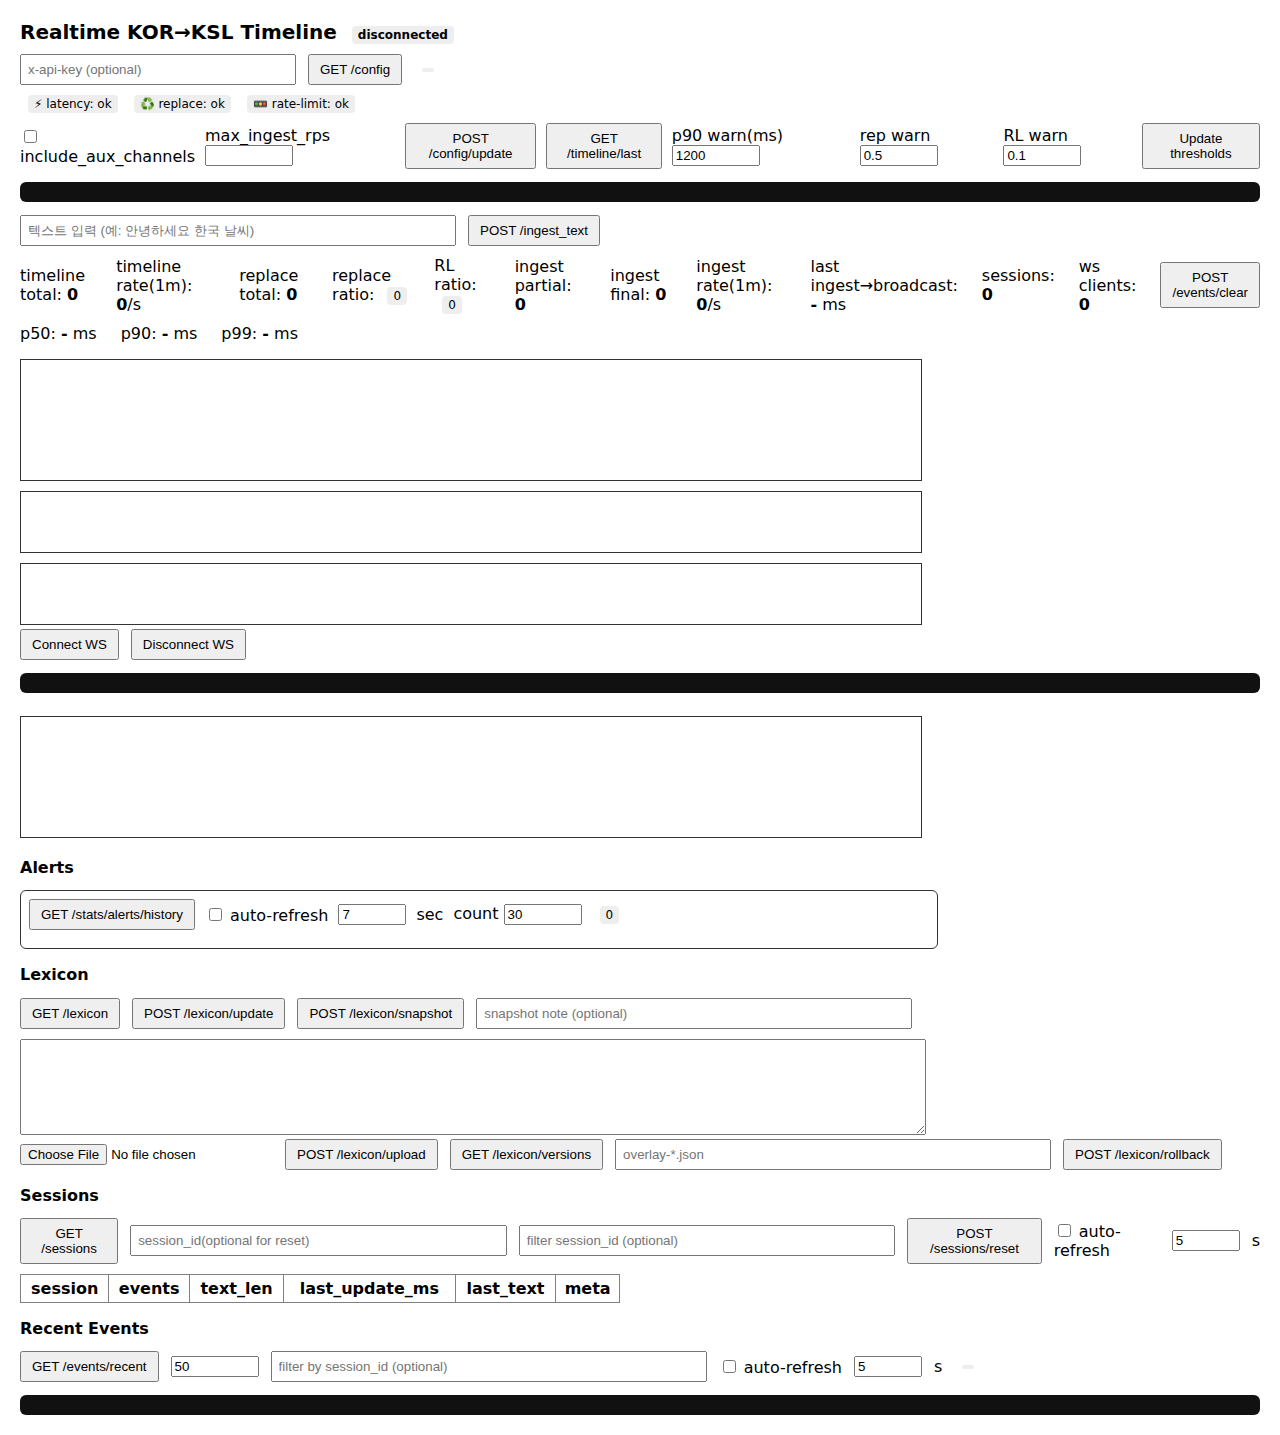
<file: public/index.html>
﻿<!doctype html>
<html lang="ko">
<head>
  <meta charset="utf-8"/>
  <meta name="viewport" content="width=device-width, initial-scale=1"/>
  <title>Realtime KOR→KSL Timeline</title>
  <style>
    body { font-family: system-ui, -apple-system, Segoe UI, Roboto, sans-serif; margin: 20px; }
    h1 { font-size: 20px; margin: 0 0 10px; }
    .row { display: flex; gap: 12px; align-items: center; margin-bottom: 10px; }
    input[type=text] { width: 420px; padding: 6px; }
    button { padding: 6px 10px; }
    pre { background: #111; color: #ddd; padding: 10px; border-radius: 6px; max-height: 360px; overflow: auto; }
    .badge { display: inline-block; padding: 2px 6px; border-radius: 4px; background: #eee; margin-left: 8px; font-size: 12px; }
  </style>
</head>
<body>
  <h1>Realtime KOR→KSL Timeline <span class="badge" id="status">disconnected</span></h1>
  <div class="row">
    <input id="apikey" type="text" placeholder="x-api-key (optional)" style="width:260px;"/>
    <button id="cfgBtn">GET /config</button>
    <span id="cfgOut" class="badge"></span>
  </div>
  <div class="row" id="alertBadges" style="gap:8px;">
    <span class="badge" id="badgeLat" title="Latency p90 alert">⚡ latency: ok</span>
    <span class="badge" id="badgeRep" title="Replace ratio alert">♻️ replace: ok</span>
    <span class="badge" id="badgeRL" title="Rate limit ratio alert">🚥 rate-limit: ok</span>
  </div>
  <div class="row" style="gap:10px; align-items: center;">
    <label><input type="checkbox" id="auxToggle"/> include_aux_channels</label>
    <label>max_ingest_rps <input type="number" id="rpsInput" min="1" style="width:80px;"/></label>
    <button id="cfgUpdate">POST /config/update</button>
    <button id="lastTl">GET /timeline/last</button>
    <label>p90 warn(ms) <input type="number" id="latWarn" value="1200" style="width:80px;"/></label>
    <label>rep warn <input type="number" id="repWarn" value="0.5" step="0.01" min="0" max="1" style="width:70px;"/></label>
    <label>RL warn <input type="number" id="rlWarn" value="0.1" step="0.01" min="0" max="1" style="width:70px;"/></label>
    <button id="thUpdate">Update thresholds</button>
  </div>
  <pre id="lastTlOut" style="display:block; max-height:220px;"></pre>
  <div class="row">
    <input id="text" type="text" placeholder="텍스트 입력 (예: 안녕하세요 한국 날씨)"/>
    <button id="send">POST /ingest_text</button>
  </div>
  <div class="row" style="gap:24px;">
    <div>timeline total: <b id="tl_total">0</b></div>
    <div>timeline rate(1m): <b id="tl_rate">0</b>/s</div>
    <div>replace total: <b id="rep_total">0</b></div>
    <div>replace ratio: <span id="rep_ratio" class="badge">0</span></div>
    <div>RL ratio: <span id="rl_ratio" class="badge">0</span></div>
    <div>ingest partial: <b id="ing_p">0</b></div>
    <div>ingest final: <b id="ing_f">0</b></div>
    <div>ingest rate(1m): <b id="ing_rate">0</b>/s</div>
    <div>last ingest→broadcast: <b id="last_lat">-</b> ms</div>
    <div>sessions: <b id="sess_count">0</b></div>
    <div>ws clients: <b id="ws_clients">0</b></div>
    <button id="evClear">POST /events/clear</button>
  </div>
  <div class="row" style="gap:24px;">
    <div>p50: <b id="p50">-</b> ms</div>
    <div>p90: <b id="p90">-</b> ms</div>
    <div>p99: <b id="p99">-</b> ms</div>
  </div>
  <canvas id="hist" width="900" height="120" style="border:1px solid #333; margin-top:6px;"></canvas>
  <canvas id="spark" width="900" height="60" style="border:1px solid #333; margin-top:6px;"></canvas>
  <canvas id="repSpark" width="900" height="60" style="border:1px solid #333; margin-top:6px;"></canvas>
  <div class="row">
    <button id="wsconnect">Connect WS</button>
    <button id="wsdisconnect">Disconnect WS</button>
  </div>
  <pre id="log"></pre>
  <canvas id="timeline" width="900" height="120" style="border:1px solid #333; margin-top:10px;"></canvas>

  <h2 style="margin-top:16px; font-size:16px;">Alerts</h2>
  <div id="alertsPanel" style="border:1px solid #333; padding:8px; border-radius:6px; max-width:900px;">
    <div class="row" style="gap:10px; align-items:center;">
      <button id="alertsRefresh">GET /stats/alerts/history</button>
      <label><input type="checkbox" id="alertsAuto"/> auto-refresh</label>
      <input id="alertsInt" type="number" value="7" min="2" style="width:60px;"/> sec
      <label>count <input id="alertsN" type="number" value="30" min="1" max="200" style="width:70px;"/></label>
      <span class="badge" id="alertsCount">0</span>
    </div>
    <ul id="alertsList" style="list-style:none; padding-left:10px; margin:6px 0 0 0;"></ul>
  </div>

  <h2 style="margin-top:16px; font-size:16px;">Lexicon</h2>
  <div class="row">
    <button id="lexGet">GET /lexicon</button>
    <button id="lexSet">POST /lexicon/update</button>
    <button id="lexSnap">POST /lexicon/snapshot</button>
    <input id="lexNote" type="text" placeholder="snapshot note (optional)"/>
  </div>
  <textarea id="lexArea" rows="6" style="width:900px; font-family:monospace;"></textarea>
  <div class="row">
    <input id="lexFile" type="file" accept="application/json"/>
    <button id="lexUpload">POST /lexicon/upload</button>
    <button id="lexList">GET /lexicon/versions</button>
    <input id="lexVer" type="text" placeholder="overlay-*.json"/>
    <button id="lexRollback">POST /lexicon/rollback</button>
  </div>

  <h2 style="margin-top:16px; font-size:16px;">Sessions</h2>
  <div class="row">
    <button id="sessList">GET /sessions</button>
    <input id="sessId" type="text" placeholder="session_id(optional for reset)"/>
    <input id="sessFilter" type="text" placeholder="filter session_id (optional)"/>
    <button id="sessReset">POST /sessions/reset</button>
    <label><input type="checkbox" id="autoSess"/> auto-refresh</label>
    <input id="sessInt" type="number" value="5" min="1" style="width:60px;"/>s
  </div>
  <table id="sessTable" border="1" cellpadding="4" cellspacing="0" style="border-collapse:collapse; margin-top:6px; min-width:600px;">
    <thead><tr><th>session</th><th>events</th><th>text_len</th><th>last_update_ms</th><th>last_text</th><th>meta</th></tr></thead>
    <tbody></tbody>
  </table>

  <h2 style="margin-top:16px; font-size:16px;">Recent Events</h2>
  <div class="row">
    <button id="evFetch">GET /events/recent</button>
    <input id="evN" type="number" value="50" min="1" max="300" style="width:80px;"/>
    <input id="evSessFilter" type="text" placeholder="filter by session_id (optional)"/>
    <label><input type="checkbox" id="autoEv"/> auto-refresh</label>
    <input id="evInt" type="number" value="5" min="1" style="width:60px;"/>s
    <span class="badge" id="evSummary"></span>
  </div>
  <pre id="evOut" style="display:block; max-height:180px;"></pre>

  <script>
    const logEl = document.getElementById('log');
    const statusEl = document.getElementById('status');
    let ws = null;
    let cfg = { latency_p90_warn_ms: 1200, replace_ratio_warn: 0.5, rate_limit_ratio_warn: 0.1 };

    function log(msg) {
      const t = new Date().toISOString();
      logEl.textContent = `[${t}] ${msg}\n` + logEl.textContent;
    }

    function connect() {
      if (ws && ws.readyState === WebSocket.OPEN) return;
      const url = (location.protocol === 'https:' ? 'wss://' : 'ws://') + location.host + '/ws/timeline';
      ws = new WebSocket(url);
      ws.onopen = () => { statusEl.textContent = 'connected'; statusEl.style.background = '#c2f0c2'; log('WS connected'); ws.send('hello'); };
      ws.onclose = () => { statusEl.textContent = 'disconnected'; statusEl.style.background = '#f0c2c2'; log('WS disconnected'); };
      ws.onerror = (e) => { log('WS error'); };
      const tl = document.getElementById('timeline');
      const ctx = tl.getContext('2d');
      const hist = document.getElementById('hist');
      const hctx = hist.getContext('2d');
      const spark = document.getElementById('spark');
      const sctx = spark.getContext('2d');
      const repSpark = document.getElementById('repSpark');
      const rctx = repSpark.getContext('2d');
      let zero = null;
      function drawTimeline(events){
        if(!events) return;
        ctx.clearRect(0,0,tl.width, tl.height);
        if(zero === null){ zero = Date.now(); }
        const scale = 0.2; // ms to px
        for(const e of events){
          const x = 10 + e.t_ms * scale;
          const w = e.dur_ms * scale;
          const y = e.channel === 'face' ? 10 : (e.channel === 'gaze' ? 50 : 90);
          ctx.fillStyle = e.channel === 'face' ? '#ff7f7f' : (e.channel === 'gaze' ? '#7fbfff' : '#90ee90');
          ctx.fillRect(x, y, Math.max(2,w), 12);
        }
        ctx.fillStyle = '#aaa';
        ctx.fillText('face', 5, 20); ctx.fillText('gaze', 5, 60); ctx.fillText('default', 5, 100);
      }

      function drawHist(h){
        if(!h || !h.hist) return;
        const buckets = h.hist.buckets;
        const counts = h.hist.counts;
        const maxC = Math.max(1, ...counts);
        hctx.clearRect(0,0,hist.width,hist.height);
        const barW = Math.max(8, Math.floor((hist.width-20)/counts.length)-2);
        let x = 10;
        for(let i=0;i<counts.length;i++){
          const c = counts[i];
          const hpx = Math.round((c/maxC) * (hist.height-20));
          hctx.fillStyle = '#7fbf7f';
          hctx.fillRect(x, hist.height-10-hpx, barW, hpx);
          x += barW+2;
        }
        hctx.fillStyle = '#aaa';
        hctx.fillText('latency histogram (ms buckets)', 10, 12);
      }

      function drawSpark(recent){
        if(!recent || recent.length === 0) return;
        sctx.clearRect(0,0,spark.width,spark.height);
        const maxV = Math.max(200, ...recent);
        const minV = 0;
        const w = spark.width;
        const h = spark.height;
        sctx.strokeStyle = '#ffaa00';
        sctx.beginPath();
        for(let i=0;i<recent.length;i++){
          const x = Math.round((i/(recent.length-1))*(w-10))+5;
          const y = h - 5 - Math.round(((recent[i]-minV)/(maxV-minV))*(h-10));
          if(i===0) sctx.moveTo(x,y); else sctx.lineTo(x,y);
        }
        sctx.stroke();
        sctx.fillStyle = '#aaa';
        sctx.fillText('recent latency sparkline', 10, 12);
      }
      function drawRepSpark(values){
        if(!values || values.length === 0) return;
        rctx.clearRect(0,0,repSpark.width,repSpark.height);
        const w = repSpark.width, h = repSpark.height;
        rctx.strokeStyle = '#ff66cc';
        rctx.beginPath();
        for(let i=0;i<values.length;i++){
          const x = Math.round((i/(values.length-1))*(w-10))+5;
          const y = h - 5 - Math.round(values[i]*(h-10));
          if(i===0) rctx.moveTo(x,y); else rctx.lineTo(x,y);
        }
        rctx.stroke();
        rctx.fillStyle = '#aaa';
        rctx.fillText('recent replace ratio', 10, 12);
      }

      // simple moving-average helpers for hysteresis
      const _avg = (arr) => arr.length ? arr.reduce((a,b)=>a+b,0)/arr.length : 0;
      const p90Hist = [];
      const repHist = [];
      const rlHist = [];
      ws.onmessage = (ev) => {
        try {
          const data = JSON.parse(ev.data);
          if (data.type === 'stats') {
            const s = data.data || {};
            document.getElementById('tl_total').textContent = s.timeline_broadcast_total ?? 0;
            document.getElementById('tl_rate').textContent = s.timeline_rate_per_sec_1m ?? 0;
            document.getElementById('rep_total').textContent = s.timeline_replace_total ?? 0;
            (function(){
              const repEl = document.getElementById('rep_ratio');
              const repRatio = Number(s.timeline_replace_ratio ?? 0);
              repEl.textContent = repRatio.toFixed(3);
              repHist.push(repRatio); if (repHist.length>20) repHist.shift();
              const repAvg = _avg(repHist);
              const th = (cfg.replace_ratio_warn||0.5);
              const bad = repAvg > th*1.05; // 5% margin
              repEl.style.background = bad ? '#ff9aa2' : '#c2f0c2';
            })();
            document.getElementById('ing_p').textContent = s.ingest_partial_total ?? 0;
            document.getElementById('ing_f').textContent = s.ingest_final_total ?? 0;
            document.getElementById('ing_rate').textContent = s.ingest_rate_per_sec_1m ?? 0;
            (function(){
              const latEl = document.getElementById('last_lat');
              const p90 = Number((s.latency_ms && s.latency_ms.p90) || 0);
              latEl.textContent = s.last_ingest_to_bc_ms ?? '-';
              p90Hist.push(p90); if (p90Hist.length>10) p90Hist.shift();
              const p90Avg = _avg(p90Hist);
              const th = (cfg.latency_p90_warn_ms||1200);
              const bad = p90Avg > th*1.05;
              latEl.style.background = bad ? '#ff9aa2' : '#c2f0c2';
            })();
            (function(){
              const rlEl = document.getElementById('rl_ratio');
              const rlRatio = Number(s.rate_limit_ratio ?? 0);
              rlEl.textContent = rlRatio.toFixed(3);
              rlHist.push(rlRatio); if (rlHist.length>20) rlHist.shift();
              const rlAvg = _avg(rlHist);
              const th = (cfg.rate_limit_ratio_warn||0.1);
              const bad = rlAvg > th*1.05;
              rlEl.style.background = bad ? '#ff9aa2' : '#c2f0c2';
            })();
            document.getElementById('sess_count').textContent = s.session_count ?? 0;
            if (document.getElementById('rl_total')) document.getElementById('rl_total').textContent = s.ingest_rate_limited_total ?? 0;
            document.getElementById('ws_clients').textContent = s.ws_clients ?? 0;
          if (s.latency_ms){
            document.getElementById('p50').textContent = s.latency_ms.p50 ?? '-';
            document.getElementById('p90').textContent = s.latency_ms.p90 ?? '-';
            document.getElementById('p99').textContent = s.latency_ms.p99 ?? '-';
            drawHist(s.latency_ms);
            drawSpark(s.latency_ms.recent);
          }
          // update alert badges
          updateBadgesFromStats(s);
        } else if (data.type === 'timeline' && data.data) {
            drawTimeline(data.data.events);
            log(JSON.stringify(data));
          } else if (data.type === 'timeline.replace' && data.data) {
            // naive redraw from replacement: just redraw replacement slice for demo
            drawTimeline(data.data.events);
            log(JSON.stringify(data));
          } else {
            log(JSON.stringify(data));
          }
        } catch { log(ev.data); }
      };
    }

    function disconnect() { if (ws) { ws.close(); ws = null; } }

    document.getElementById('wsconnect').onclick = connect;
    document.getElementById('wsdisconnect').onclick = disconnect;

    const getHeaders = () => {
      const h = { 'content-type': 'application/json' };
      const k = document.getElementById('apikey').value;
      if (k) h['x-api-key'] = k;
      return h;
    };

    // ----- Alerts (badges + panel) -----
    const badgeLat = document.getElementById('badgeLat');
    const badgeRep = document.getElementById('badgeRep');
    const badgeRL  = document.getElementById('badgeRL');
    let lastWarn = { lat: false, rep: false, rl: false };
    const recentAlerts = [];
    const maxAlertItems = 30;
    function pushAlert(a){
      recentAlerts.push(a);
      while (recentAlerts.length > maxAlertItems) recentAlerts.shift();
      renderAlerts();
    }
    function renderAlerts(){
      const ul = document.getElementById('alertsList');
      if (!ul) return;
      ul.innerHTML = '';
      const fmt = (ms)=>{ try { return new Date(ms).toLocaleTimeString(); } catch { return String(ms); } };
      const filterEl = document.getElementById('alertsFilter');
      const filter = filterEl ? filterEl.value : 'all';
      (filter==='all' ? recentAlerts.slice().reverse() : recentAlerts.slice().reverse().filter(a => a.type === filter)).forEach(a => {
        const li = document.createElement('li');
        const color = a.type === 'latency_p90' ? '#ff6b6b' : (a.type === 'replace_ratio' ? '#ff66cc' : '#ff9933');
        li.innerHTML = `<span class="badge" style="background:${color}; color:#111;">${a.type}</span> <b>${(a.value ?? a.p90) ?? ''}</b> (th=${a.threshold ?? ''}) <span style="color:#999">@ ${fmt(a.ts)}</span>`;
        ul.appendChild(li);
      });
      const ac = document.getElementById('alertsCount'); if (ac) ac.textContent = String(recentAlerts.length);
    }
    function setBadge(el, on, text){ if (!el) return; el.textContent = text; el.style.background = on ? '#ffb3b3' : '#e7f7e7'; el.style.color = '#111'; }
    function updateBadgesFromStats(s){
      const p90 = s?.latency_ms?.p90 ?? null;
      const rep = s?.timeline_replace_ratio ?? 0;
      const rlr = s?.rate_limit_ratio ?? 0;
      const warnLat = !!s?.warn_latency_p90;
      const warnRep = !!s?.warn_replace_ratio;
      const warnRL  = !!s?.warn_rate_limit_ratio;
      setBadge(badgeLat, warnLat, `latency: ${p90 ?? '-'}`);
      setBadge(badgeRep, warnRep, `replace: ${rep}`);
      setBadge(badgeRL,  warnRL,  `rate-limit: ${rlr}`);
      const now = Date.now();
      if (warnLat && !lastWarn.lat) pushAlert({ type:'latency_p90', p90, threshold: (window.cfg?.latency_p90_warn_ms), ts: now });
      if (warnRep && !lastWarn.rep) pushAlert({ type:'replace_ratio', value: rep, threshold: (window.cfg?.replace_ratio_warn), ts: now });
      if (warnRL  && !lastWarn.rl ) pushAlert({ type:'rate_limit_ratio', value: rlr, threshold: (window.cfg?.rate_limit_ratio_warn), ts: now });
      lastWarn = { lat: warnLat, rep: warnRep, rl: warnRL };
    }
    async function fetchAlerts(){
      try {
        const headers = {};
        const k = document.getElementById('apikey').value; if (k) headers['x-api-key'] = k;
        const res = await fetch('/stats/alerts/history?n=30', { headers });
        const data = await res.json();
        recentAlerts.length = 0;
        (data.alerts||[]).forEach(a => { recentAlerts.push(a); });
        renderAlerts();
      } catch {}
    }
    const btnAR = document.getElementById('alertsRefresh'); if (btnAR) btnAR.onclick = fetchAlerts;
    let alertsTimer = null;
    const cbAuto = document.getElementById('alertsAuto'); if (cbAuto) cbAuto.onchange = (e)=>{
      if (e.target.checked) {
        const s = Math.max(2, parseInt(document.getElementById('alertsInt').value||'7'));
        alertsTimer = setInterval(fetchAlerts, s*1000);
      } else { if (alertsTimer) { clearInterval(alertsTimer); alertsTimer = null; } }
    };

    document.getElementById('send').onclick = async () => {
      const text = document.getElementById('text').value || '안녕하세요 한국 날씨';
      const res = await fetch('/ingest_text', { method: 'POST', headers: getHeaders(), body: JSON.stringify({ text })});
      const data = await res.json();
      log('POST /ingest_text => ' + JSON.stringify(data));
    };

    // auto-connect
    connect();

    // initialize threshold legend from /config once on load
    (async function initConfigLegend(){
      try {
        const headers = {};
        const k = document.getElementById('apikey').value; if (k) headers['x-api-key'] = k;
        const res = await fetch('/config', { headers });
        const data = await res.json();
        if (typeof data.latency_p90_warn_ms !== 'undefined') document.getElementById('thLat').textContent = data.latency_p90_warn_ms;
        if (typeof data.replace_ratio_warn !== 'undefined') document.getElementById('thRep').textContent = data.replace_ratio_warn;
        if (typeof data.rate_limit_ratio_warn !== 'undefined') document.getElementById('thRL').textContent = data.rate_limit_ratio_warn;
      } catch {}
    })();

    // keep legend in sync after threshold update button is pressed
    (function bindThreshLegendSync(){
      const btn = document.getElementById('thUpdate');
      if (!btn) return;
      btn.addEventListener('click', () => {
        setTimeout(() => {
          const lat = parseInt(document.getElementById('latWarn')?.value||'');
          const rep = parseFloat(document.getElementById('repWarn')?.value||'');
          const rl  = parseFloat(document.getElementById('rlWarn')?.value||'');
          if (!isNaN(lat)) document.getElementById('thLat').textContent = lat;
          if (!isNaN(rep)) document.getElementById('thRep').textContent = rep;
          if (!isNaN(rl))  document.getElementById('thRL').textContent = rl;
        }, 150);
      });
    })();

    // Config
    document.getElementById('cfgBtn').onclick = async () => {
      const headers = {};
      const k = document.getElementById('apikey').value; if (k) headers['x-api-key'] = k;
      const res = await fetch('/config', { headers });
      const data = await res.json();
      document.getElementById('cfgOut').textContent = JSON.stringify(data);
      // populate controls
      if (data && typeof data.include_aux_channels !== 'undefined') {
        document.getElementById('auxToggle').checked = !!data.include_aux_channels;
      }
      if (data && typeof data.max_ingest_rps !== 'undefined') {
        document.getElementById('rpsInput').value = data.max_ingest_rps;
      }
      log('GET /config => ' + JSON.stringify(data));
    };

    document.getElementById('thUpdate').onclick = async () => {
      const headers = getHeaders();
      const body = {
        latency_p90_warn_ms: parseInt(document.getElementById('latWarn').value||'0')||0,
        replace_ratio_warn: parseFloat(document.getElementById('repWarn').value||'0')||0,
        rate_limit_ratio_warn: parseFloat(document.getElementById('rlWarn').value||'0')||0,
      };
      const res = await fetch('/config/update', { method: 'POST', headers, body: JSON.stringify(body)});
      const data = await res.json();
      if (data.changed){
        if (typeof data.changed.latency_p90_warn_ms !== 'undefined') cfg.latency_p90_warn_ms = data.changed.latency_p90_warn_ms;
        if (typeof data.changed.replace_ratio_warn !== 'undefined') cfg.replace_ratio_warn = data.changed.replace_ratio_warn;
        if (typeof data.changed.rate_limit_ratio_warn !== 'undefined') cfg.rate_limit_ratio_warn = data.changed.rate_limit_ratio_warn;
      }
      log('POST /config/update thresholds => ' + JSON.stringify(data));
    };

    document.getElementById('cfgUpdate').onclick = async () => {
      const headers = getHeaders();
      const body = {
        include_aux_channels: document.getElementById('auxToggle').checked,
        max_ingest_rps: parseInt(document.getElementById('rpsInput').value || '0') || undefined,
      };
      const res = await fetch('/config/update', { method: 'POST', headers, body: JSON.stringify(body) });
      const data = await res.json();
      log('POST /config/update => ' + JSON.stringify(data));
    };

    document.getElementById('lastTl').onclick = async () => {
      const headers = {};
      const k = document.getElementById('apikey').value; if (k) headers['x-api-key'] = k;
      const res = await fetch('/timeline/last', { headers });
      const data = await res.json();
      document.getElementById('lastTlOut').textContent = JSON.stringify(data, null, 2);
      log('GET /timeline/last');
    };

    // Lexicon handlers
    document.getElementById('lexGet').onclick = async () => {
      const res = await fetch('/lexicon', { headers: getHeaders()});
      const data = await res.json();
      document.getElementById('lexArea').value = JSON.stringify(data.items || {}, null, 2);
      log('GET /lexicon');
    };
    document.getElementById('lexSet').onclick = async () => {
      let txt = document.getElementById('lexArea').value;
      try {
        const obj = JSON.parse(txt || '{}');
        const res = await fetch('/lexicon/update', { method: 'POST', headers: getHeaders(), body: JSON.stringify({ items: obj })});
        const data = await res.json();
        log('POST /lexicon/update => ' + JSON.stringify(data));
      } catch (e) {
        alert('Invalid JSON');
      }
    };
    document.getElementById('lexSnap').onclick = async () => {
      const note = document.getElementById('lexNote').value || '';
      const res = await fetch('/lexicon/snapshot', { method: 'POST', headers: getHeaders(), body: JSON.stringify({ note })});
      const data = await res.json();
      log('POST /lexicon/snapshot => ' + JSON.stringify(data));
    };
    document.getElementById('lexUpload').onclick = async () => {
      const f = document.getElementById('lexFile').files[0];
      if (!f) { alert('Select a JSON file'); return; }
      const fd = new FormData();
      fd.append('file', f);
      const headers = {};
      const k = document.getElementById('apikey').value; if (k) headers['x-api-key'] = k;
      const res = await fetch('/lexicon/upload', { method: 'POST', headers, body: fd });
      const data = await res.json();
      log('POST /lexicon/upload => ' + JSON.stringify(data));
    };
    document.getElementById('lexList').onclick = async () => {
      const res = await fetch('/lexicon/versions', { headers: getHeaders()});
      const data = await res.json();
      log('GET /lexicon/versions => ' + JSON.stringify(data));
    };
    document.getElementById('lexRollback').onclick = async () => {
      const name = document.getElementById('lexVer').value;
      if (!name) { alert('Enter version file name'); return; }
      const res = await fetch('/lexicon/rollback', { method: 'POST', headers: getHeaders(), body: JSON.stringify({ name })});
      const data = await res.json();
      log('POST /lexicon/rollback => ' + JSON.stringify(data));
    };

    // Sessions handlers
    async function loadSessions(){
      const res = await fetch('/sessions_full');
      const data = await res.json();
      const tb = document.querySelector('#sessTable tbody');
      tb.innerHTML = '';
      let rows = (data.items||[]);
      const f = (document.getElementById('sessFilter').value||'').trim();
      if (f) rows = rows.filter(x => x.session_id === f);
      rows.forEach(r => {
        const tr = document.createElement('tr');
        const meta = r.meta ? JSON.stringify(r.meta) : '';
        const lastTxt = r.last_text_preview || '';
        tr.innerHTML = `<td>${r.session_id}</td><td>${r.events}</td><td>${r.text_len}</td><td>${r.last_update_ms||''}</td><td>${lastTxt}</td><td>${meta}</td>`;
        tb.appendChild(tr);
      });
      log('GET /sessions_full => ' + JSON.stringify(data));
    }
    document.getElementById('sessList').onclick = loadSessions;
    };
    document.getElementById('sessReset').onclick = async () => {
      const sid = document.getElementById('sessId').value;
      const res = await fetch('/sessions/reset', { method: 'POST', headers: {'content-type':'application/json'}, body: JSON.stringify({ session_id: sid || null })});
      const data = await res.json();
      log('POST /sessions/reset => ' + JSON.stringify(data));
    };

    const repValues = [];
    async function loadEvents(){
      const headers = {};
      const k = document.getElementById('apikey').value; if (k) headers['x-api-key'] = k;
      const n = parseInt(document.getElementById('evN').value || '50');
      const sidFilter = (document.getElementById('evSessFilter').value||'').trim();
      const res = await fetch(`/events/recent?n=${n}${sidFilter?`&session_id=${encodeURIComponent(sidFilter)}`:''}`, { headers });
      const data = await res.json();
      // client-side filter not required anymore; server filters if provided
      document.getElementById('evOut').textContent = JSON.stringify(data, null, 2);
      log('GET /events/recent');
      // fetch summary
      const sum = await (await fetch(`/events/summary?n=${n}${sidFilter?`&session_id=${encodeURIComponent(sidFilter)}`:''}`, { headers })).json();
      document.getElementById('evSummary').textContent = `summary: total=${sum.total} replace=${sum.replaces} ratio=${sum.ratio}`;
      // update rep spark values (keep last 60)
      repValues.push(sum.ratio);
      if (repValues.length > 60) repValues.shift();
      drawRepSpark(repValues);
    }
    document.getElementById('evFetch').onclick = loadEvents;
    document.getElementById('evClear').onclick = async () => {
      const headers = getHeaders();
      const res = await fetch('/events/clear', { method: 'POST', headers });
      const data = await res.json();
      log('POST /events/clear => ' + JSON.stringify(data));
    };

    // Alerts panel handlers
    const btnAR = document.getElementById('alertsRefresh'); if (btnAR) btnAR.onclick = fetchAlerts;
    let alertsTimer = null;
    const cbAuto = document.getElementById('alertsAuto'); if (cbAuto) cbAuto.onchange = (e)=>{
      if (e.target.checked) {
        const s = Math.max(2, parseInt(document.getElementById('alertsInt').value||'7'));
        alertsTimer = setInterval(fetchAlerts, s*1000);
      } else { if (alertsTimer) { clearInterval(alertsTimer); alertsTimer = null; } }
    };
    const selAF = document.getElementById('alertsFilter'); if (selAF) selAF.onchange = renderAlerts;
    const btnAC = document.getElementById('alertsClear'); if (btnAC) btnAC.onclick = () => { recentAlerts.length = 0; renderAlerts(); };
    const btnAX = document.getElementById('alertsExport'); if (btnAX) btnAX.onclick = () => {
      const data = JSON.stringify(recentAlerts, null, 2);
      const blob = new Blob([data], { type: 'application/json' });
      const url = URL.createObjectURL(blob);
      const a = document.createElement('a'); a.href = url; a.download = 'alerts.json'; a.click();
      URL.revokeObjectURL(url);
    };

    // auto refresh toggles
    let sessTimer = null, evTimer = null;
    document.getElementById('autoSess').onchange = (e) => {
      if (e.target.checked) {
        const s = Math.max(1, parseInt(document.getElementById('sessInt').value||'5'));
        sessTimer = setInterval(loadSessions, s*1000);
      } else { if (sessTimer) { clearInterval(sessTimer); sessTimer = null; } }
    };
    document.getElementById('autoEv').onchange = (e) => {
      if (e.target.checked) {
        const s = Math.max(1, parseInt(document.getElementById('evInt').value||'5'));
        evTimer = setInterval(loadEvents, s*1000);
      } else { if (evTimer) { clearInterval(evTimer); evTimer = null; } }
    };
  </script>
</body>
<span></span>
</html>
</file>
